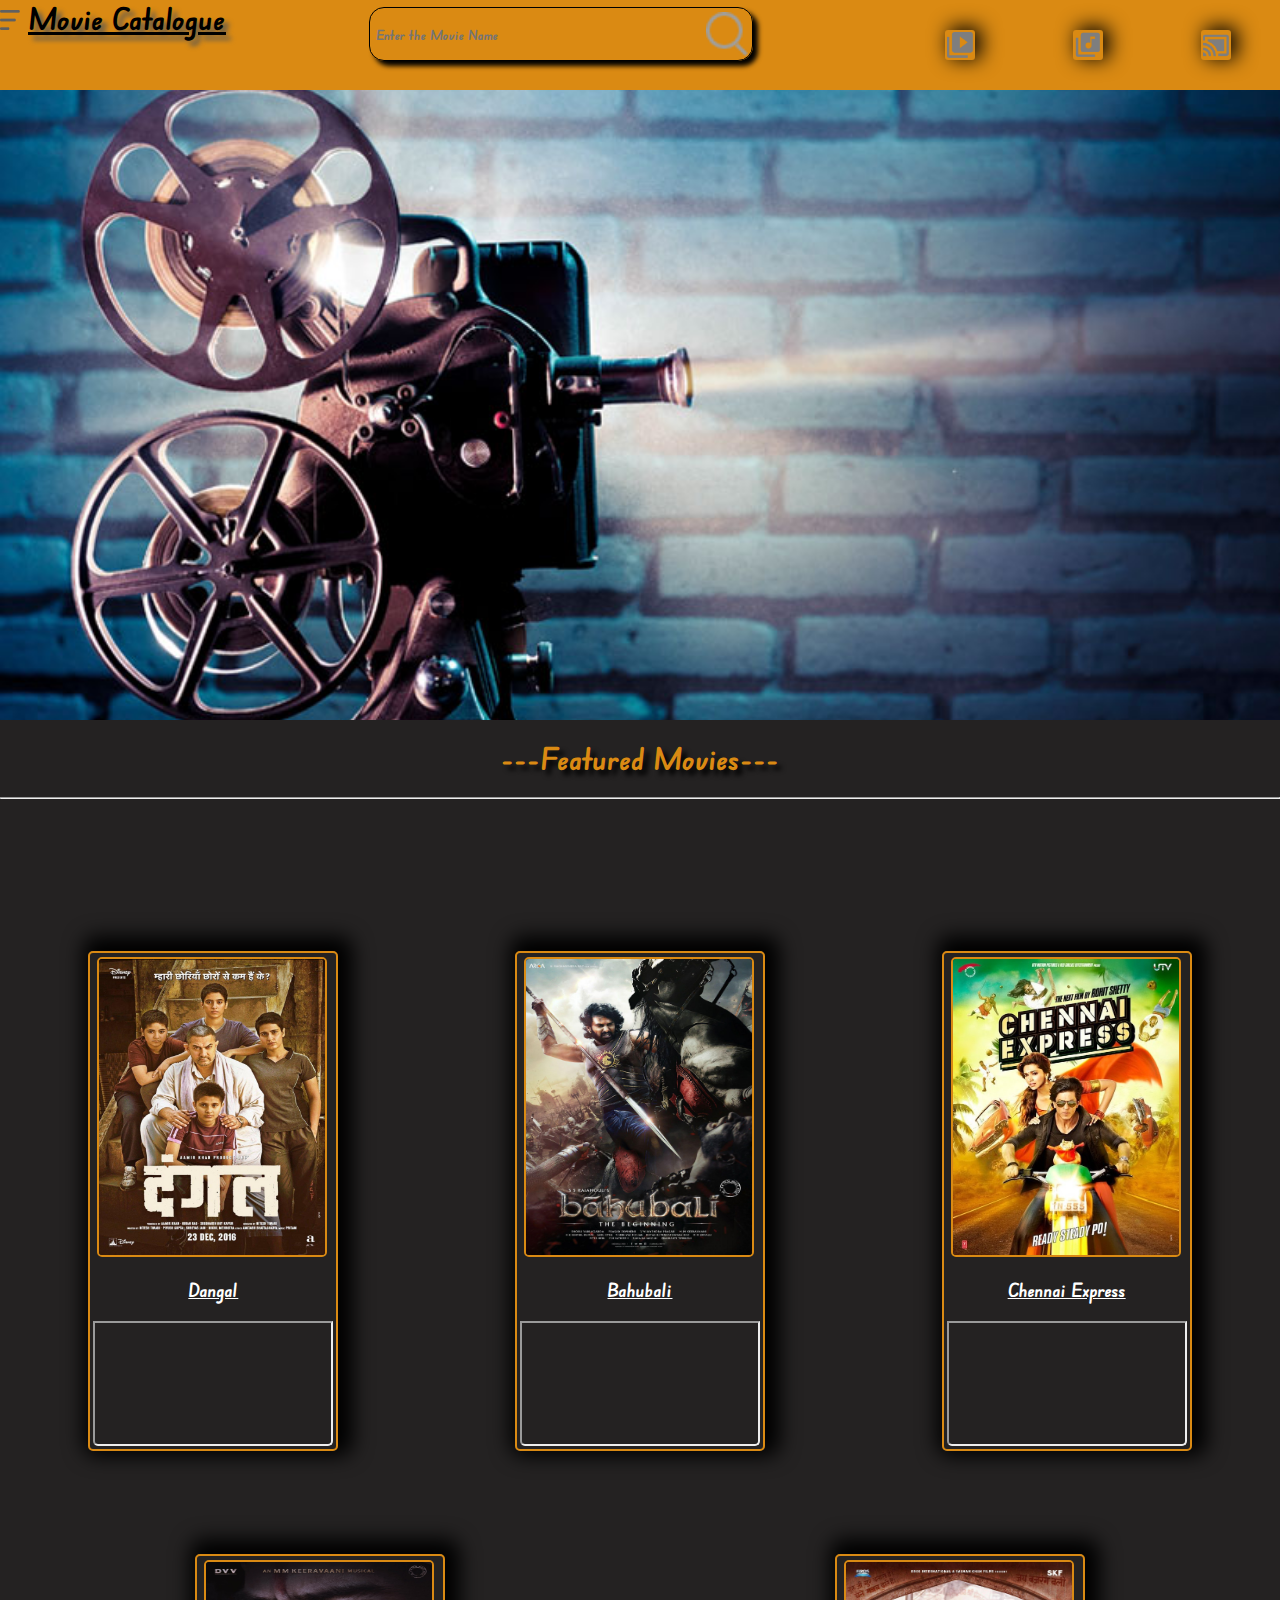
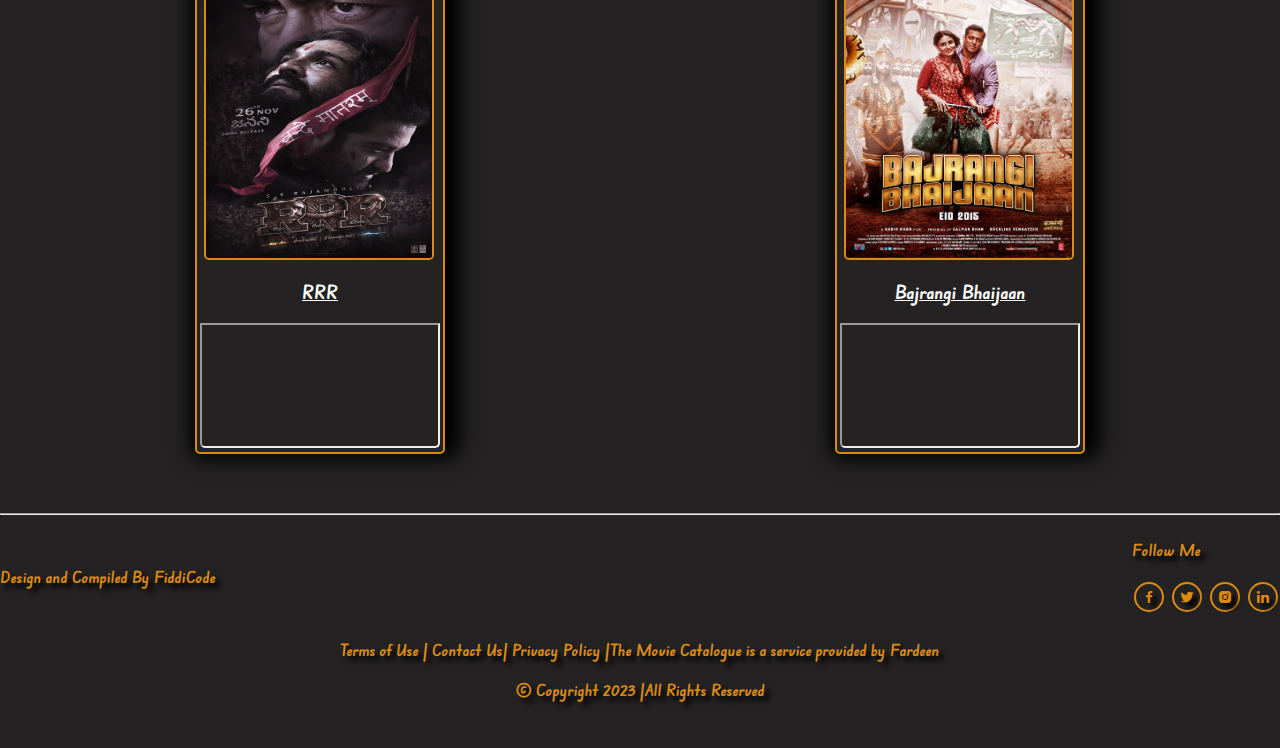
<file: index.html>
<html lang="eng">
    <head> 
        <meta charset="UTF-8">
        <meta http-equiv="X-UA-Compatible" content="IE=edge">
        <meta name="viewport" content="width=device-width, initial-scale=1.0">
        <title> HOME PAGE</title>
        <link rel="stylesheet" type="text/css" href="style.css">
        <link href='https://unpkg.com/boxicons@2.1.4/css/boxicons.min.css' rel='stylesheet'>
      
    </head>
    <body>
        <div class="main-div">

<!------------------------Header--------------------------------->

        <div class="heading">
            <div>
                <img src="images/menu.png" height="20px" width="20px"/>
                <u>Movie Catalogue </u> </div>
            <div class="search">
                  <input type="text" placeholder="Enter the Movie Name" >
                  <img src="images/search.png">
            </div>
            <div class="icon">
                <img src="images/library.png"/>
                <img src="images/playlist.png"/>
                <img src="images/cast.png"/>
                
            </div>
        </div>

<!---------------------------------Banner--------------------------------------------------->

        <div class="banner">
    
        </div>
        <div class="headline">
            <h1>---Featured Movies---</h1>
            <hr/>
        </div>

<!-----------------------------Featured Movies---------------------------------------------------------->        

        <div class="photos">

<!------------------------------Dangal---------------------------------------------------------------------->

            <div class="photo">
                <a href="1.dangal/first page dangal.html"><img src="images/dangal1 poster.jpg" alt="FIRST PAGE" title="Go To First Page" height="300" width="230"/></a>
               <div>  <h3>Dangal</h3>

                 <iframe width="240" height="125" src="https://www.youtube.com/embed/x_7YlGv9u1g" title="YouTube video player" frameborder="1" allow="accelerometer; autoplay; clipboard-write; encrypted-media; gyroscope; picture-in-picture; web-share" allowfullscreen></iframe>
               </div>
            </div>

<!----------------------------Bahubali------------------------------------------------------------------->

            <div class="photo">
                <a href="2.bahubali/second page bahubali.html"><img src="images/baahubali poster.jpg" alt="SECOND PAGE" title="Go To Second Page" height="300" width="230"/></a>

    <div>
                    <h3>Bahubali</h3>
                    <iframe width="240" height="125" src="https://www.youtube.com/embed/VdafjyFK3ko" title="YouTube video player" frameborder="1" allow="accelerometer; autoplay; clipboard-write; encrypted-media; gyroscope; picture-in-picture; web-share" allowfullscreen></iframe>
    </div>

            </div>

<!---------------------------Chennai Express----------------------------------------------------------------------->

            <div class="photo">
                <a href="3.chennai express/Third Page Chennai Express.html"><img src="images/chennai express poster.jpg" alt="THIRD PAGE" title="Go To Third Page" height="300" width="230"/></a>

                <div>
                    <h3>Chennai Express</h3>
                    <iframe width="240" height="125" src="https://www.youtube.com/embed/rARol7Dk2zo" title="YouTube video player" frameborder="1" allow="accelerometer; autoplay; clipboard-write; encrypted-media; gyroscope; picture-in-picture; web-share" allowfullscreen></iframe>
    </div>

            </div>

<!-------------------------RRR------------------------------------------------------------------------------->

            <div class="photo">
                <a href="4.rrr/forth page rrr.html"><img src="images/rrr poster.jpg" alt="FORTH PAGE" title="Go To Forth Page" height="300" width="230"/></a>

                <div>
                    <h3>RRR</h3>
                    <iframe width="240" height="125" src="https://www.youtube.com/embed/GY4BgdUSpbE" title="YouTube video player" frameborder="1" allow="accelerometer; autoplay; clipboard-write; encrypted-media; gyroscope; picture-in-picture; web-share" allowfullscreen></iframe>
    </div>

            </div>

<!--------------------------------Bajrangi Bhaijaan----------------------------------------------------------------->

            <div class="photo">
                <a href="5.bajrangi bhaijaan/Fifth Page Bajrangi Bhaijaan.html"><img src="images/bajrangi bhaijaan poster.jpg" alt="LAST PAGE" title="Go To Last Page" height="300" width="230"/></a>

                <div>
                    <h3>Bajrangi Bhaijaan</h3>
                        <iframe width="240" height="125" src="https://www.youtube.com/embed/4nwAra0mz_Q" title="YouTube video player" frameborder="1" allow="accelerometer; autoplay; clipboard-write; encrypted-media; gyroscope; picture-in-picture; web-share" allowfullscreen></iframe>
    </div>

            </div>
        </div> 
        
        </div>

  <!-- -------------------------------Footer-------------------------- -->


        <hr>
        <footer>
      
            <div class="upper-footer">
            <div>
                Design and Compiled By FiddiCode
            </div>
                <div class="social-media">
                    Follow Me<br><br>
                    <a href=""><i class='bx bxl-facebook'></i></a>
                    <a href=""><i class='bx bxl-twitter' ></i></a>
                    <a href=""><i class='bx bxl-instagram-alt' ></i></a>
                    <a href=""><i class='bx bxl-linkedin' ></i></a>
                </div>
            </div>
            <div class="bottom-footer">
                Terms of Use | Contact Us| Privacy Policy |The Movie Catalogue is a service provided by Fardeen<br><br>
                &copy; Copyright 2023 |All Rights Reserved
            </div>
        </footer>

    </body>

</html>
</file>
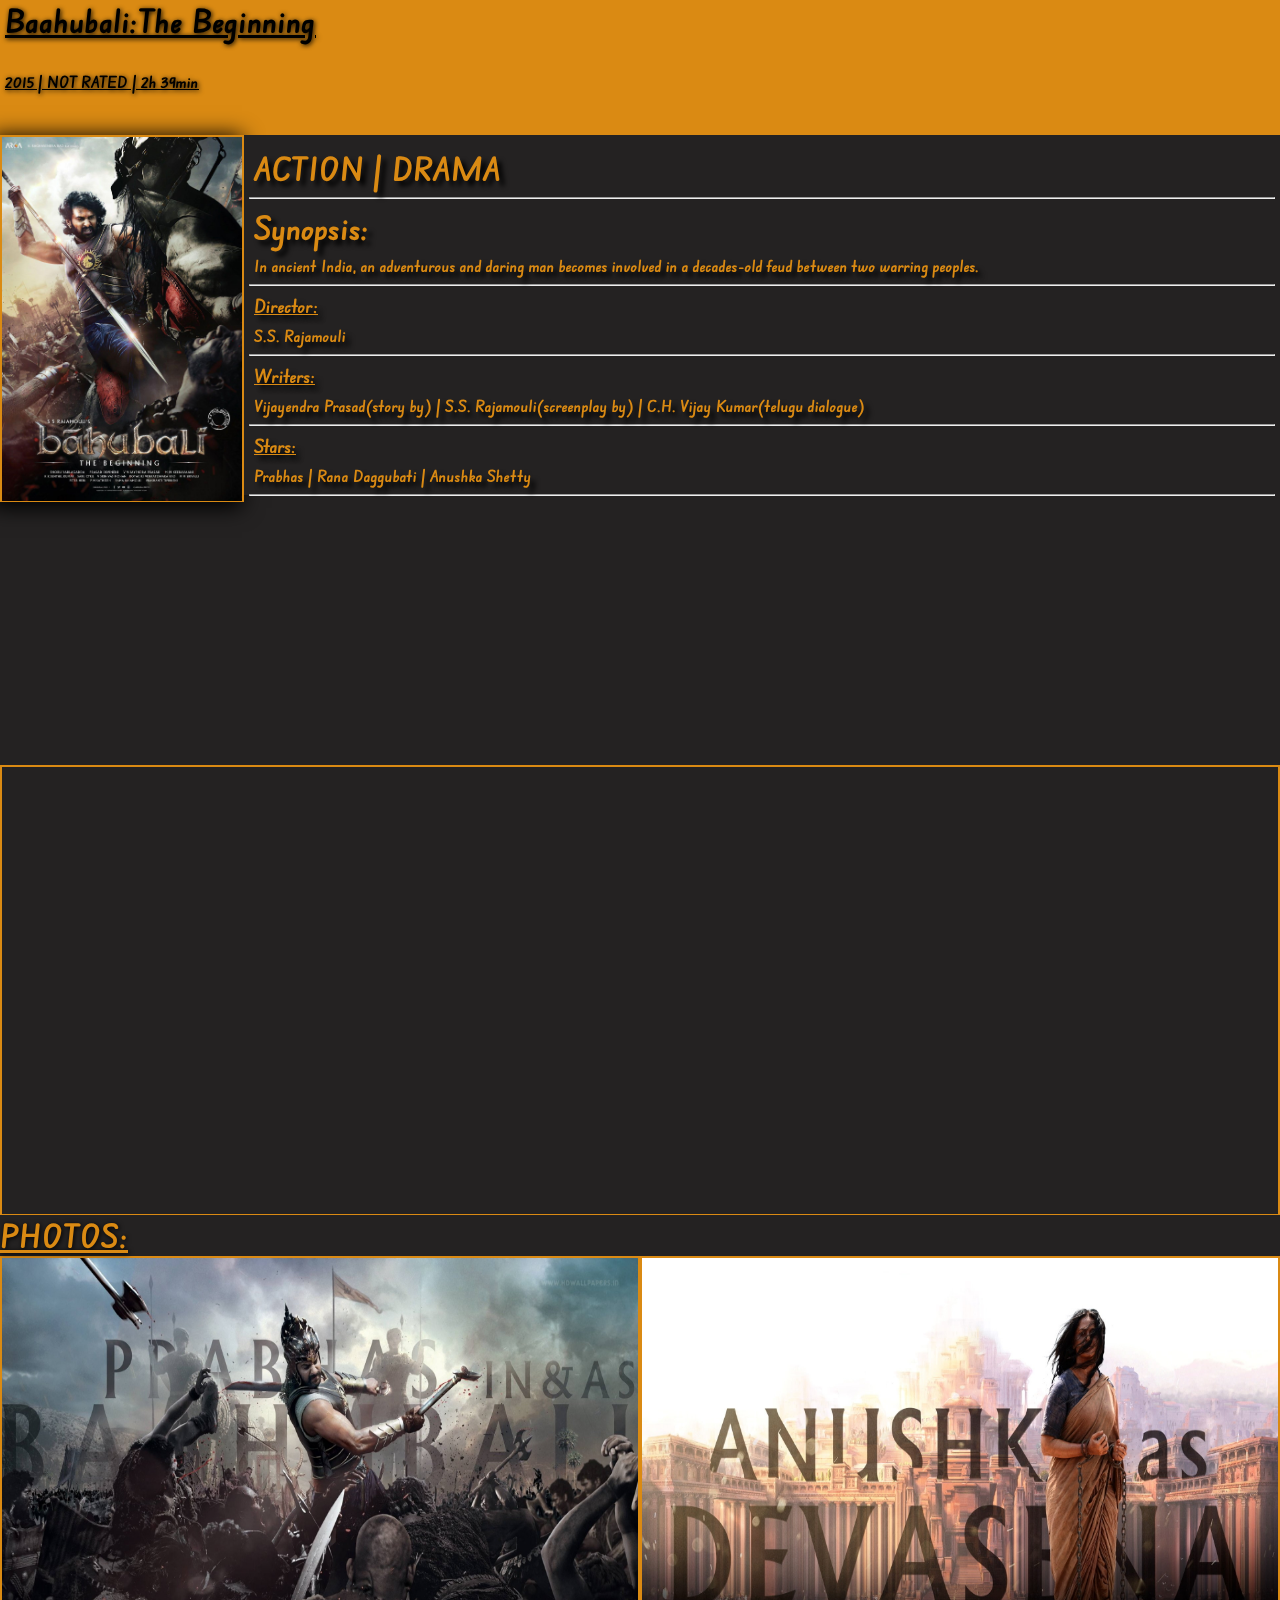
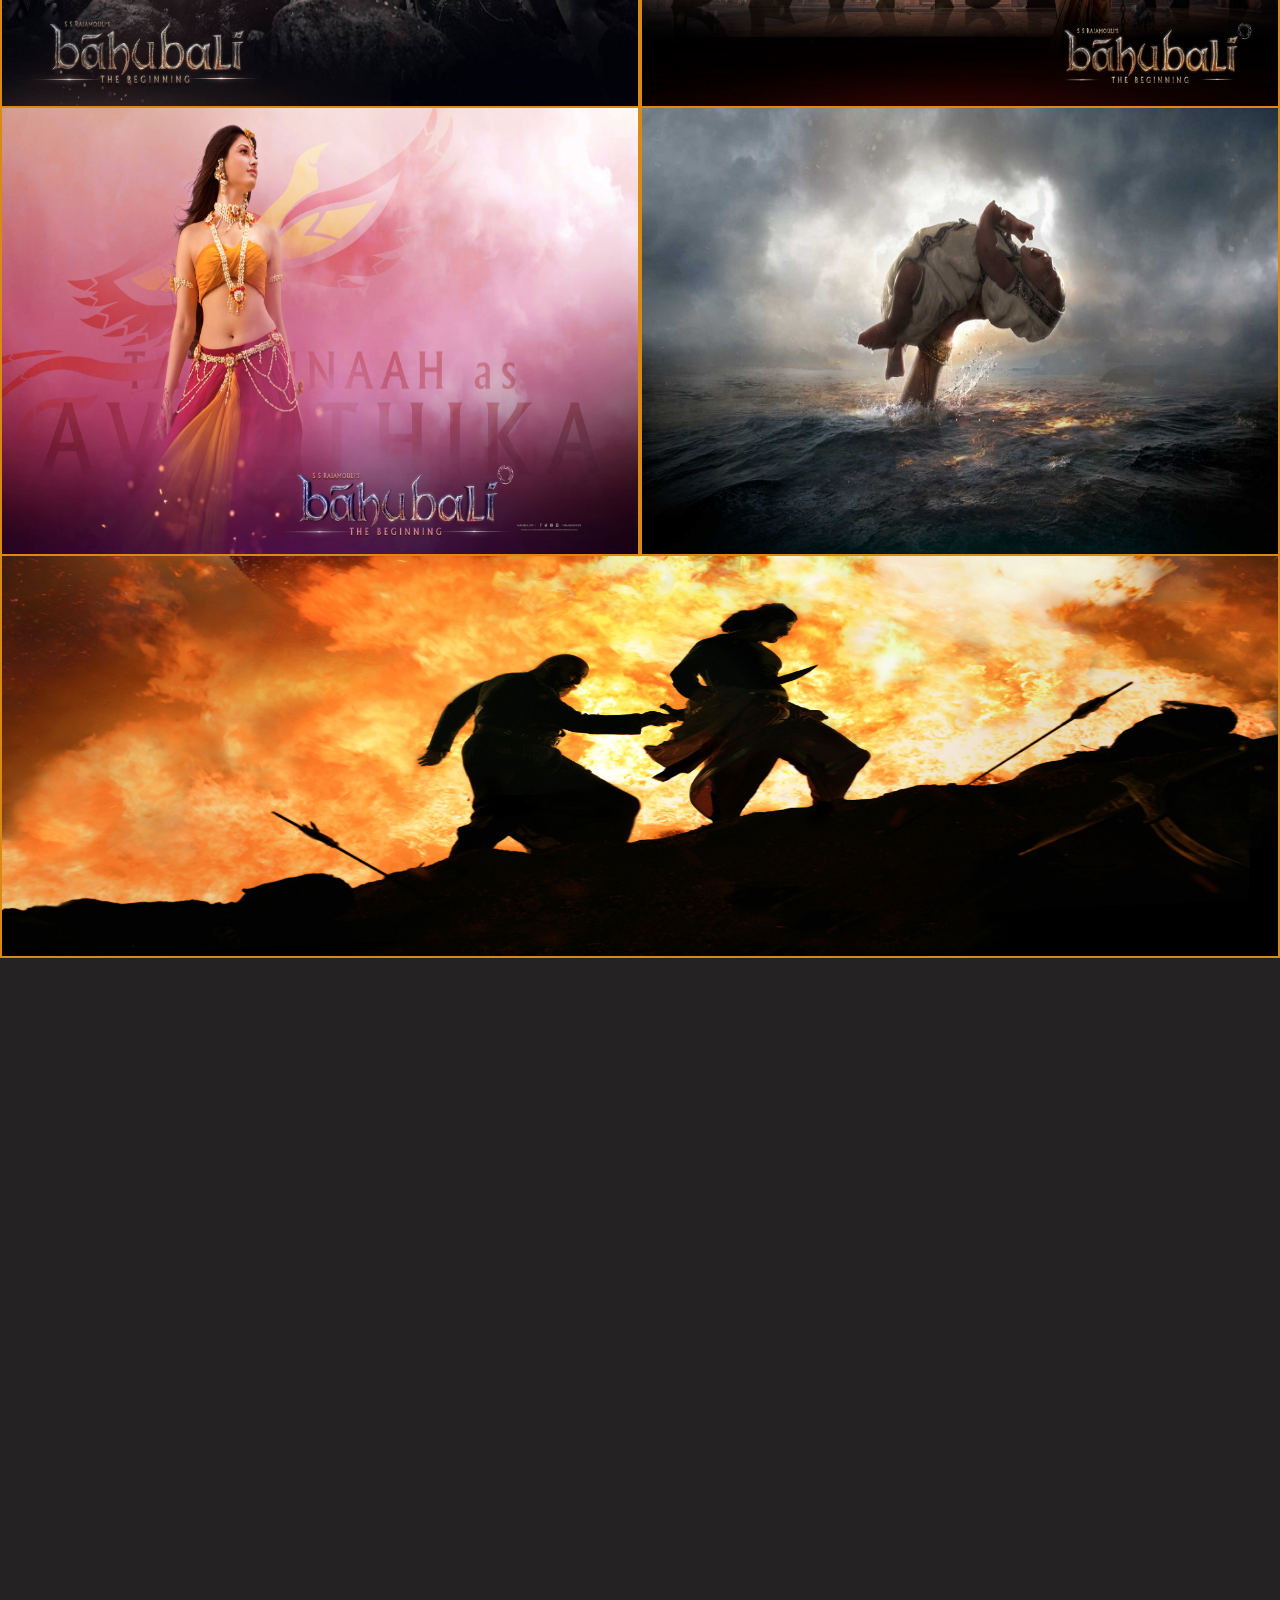
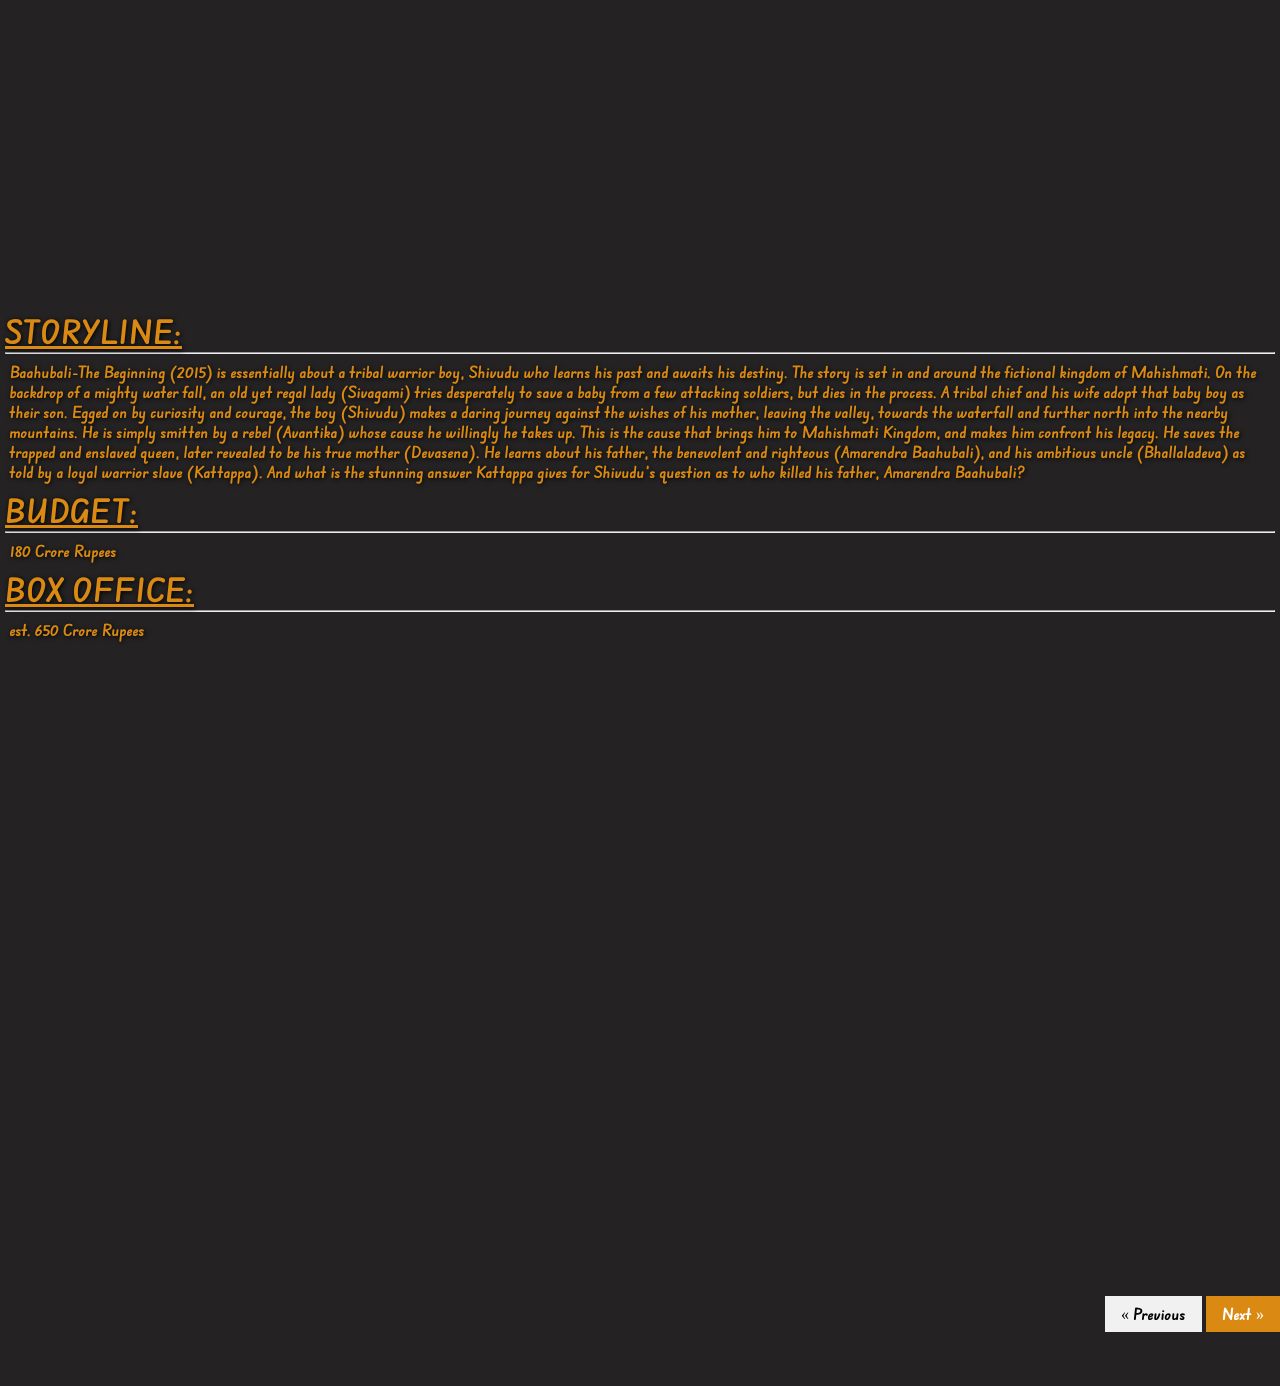
<file: 2.bahubali/second page bahubali.html>
<html>
    <head>
        <title>BAAHUBALI</title>
        <link rel="stylesheet" type="text/css" href="../pages.css">
        
    </head>
    <body>
        <div class="main">


             <div class="headline">
              <h1>Baahubali:The Beginning</h1>
                <p>2015 | NOT RATED | 2h 39min</p>
                 </div>

                 <div class="overview">
                          <div class="poster">
                              <img src="baahubali poster.jpg" title="Baahubali: The Beginning Poster" alt="Image Missing" height="364px" width="240px"/>

                          </div>
             <div class="details">
                <h1> ACTION | DRAMA</h1><hr/>
                 <h1>Synopsis:</h1>
                 <p>In ancient India, an adventurous and daring man becomes involved in a decades-old feud between two warring peoples.</p>
                <hr/> <h3>Director:</h3>
                 <p>S.S. Rajamouli</p><hr/>
                <h3>Writers:</h3>
                 <p>Vijayendra Prasad(story by) | S.S. Rajamouli(screenplay by) | C.H. Vijay Kumar(telugu dialogue)</p><hr/>
                 <h3>Stars:</h3>
                  <p>Prabhas | Rana Daggubati | Anushka Shetty</p><hr/>
             </div>
                 </div>


             <div class="trailer">
                <iframe width="100%" height="447" src="https://www.youtube.com/embed/VdafjyFK3ko" title="YouTube video player" frameborder="0" allow="accelerometer; autoplay; clipboard-write; encrypted-media; gyroscope; picture-in-picture" allowfullscreen></iframe>

               </div>
  
               <h1 class="heading">PHOTOS:</h1>
             <div class="photos">
                 
                 <div class="photo1"><img src="bahubali1.jpg" title="Baahubali: The Beginning Image" alt="Image Missing" height="450px" width="100%"/></div>
                 <div class="photo1"><img src="bahubali2.jpg" title="Baahubali: The Beginning Image" alt="Image Missing" height="450px" width="100%"/></div>
                 <div class="photo1"><img src="bahubali3.jpg" title="Baahubali: The Beginning Image" alt="Image Missing" height="446px" width="100%"/></div>
                 <div class="photo1"><img src="bahubali4.jpg" title="Baahubali: The Beginning Image" alt="Image Missing" height="446px" width="100%"/></div>
                 <div class="photo2"><img src="bahubali5.jpg" title="Baahubali: The Beginning Image" alt="Image Missing"  height="400px" width="100%"/></div>

             </div>

             <div class="last">
                <h1 class="heading">STORYLINE:</h1><hr/>
                <p >Baahubali-The Beginning (2015) is essentially about a tribal warrior boy, Shivudu who learns his past and awaits his destiny.
                     The story is set in and around the fictional kingdom of Mahishmati. On the backdrop of a mighty water fall, 
                     an old yet regal lady (Sivagami) tries desperately to save a baby from a few attacking soldiers, but dies in the process. 
                     A tribal chief and his wife adopt that baby boy as their son.
                      Egged on by curiosity and courage, the boy (Shivudu) makes a daring journey against the wishes of his mother, leaving the valley,
                       towards the waterfall and further north into the nearby mountains. He is simply smitten by a rebel (Avantika) whose cause he
                        willingly he takes up. This is the cause that brings him to Mahishmati Kingdom, and makes him confront his legacy.
                         He saves the trapped and enslaved queen, later revealed to be his true mother (Devasena). 
                         He learns about his father, the benevolent and righteous (Amarendra Baahubali), and his ambitious uncle (Bhallaladeva)
                          as told by a loyal warrior slave (Kattappa). And what is the stunning answer Kattappa gives for Shivudu's question as
                           to who killed his father, Amarendra Baahubali? </p>
                <p>
                   <h1 class="heading"> BUDGET:</h1><hr/>
                   <p>180 Crore Rupees</p>
                   <h1 class="heading">BOX OFFICE:</h1><hr/>
                  <p> est. 650 Crore Rupees</p>

                </p>
             </div>
             <div class="link">
             <a href="../1.dangal/first page dangal.html" class="previous">&laquo; Previous</a>
             <a href="../3.chennai express/Third Page Chennai Express.html" class="next">Next &raquo;</a>
             </div>

        </div>
    </body>
</html>
</file>
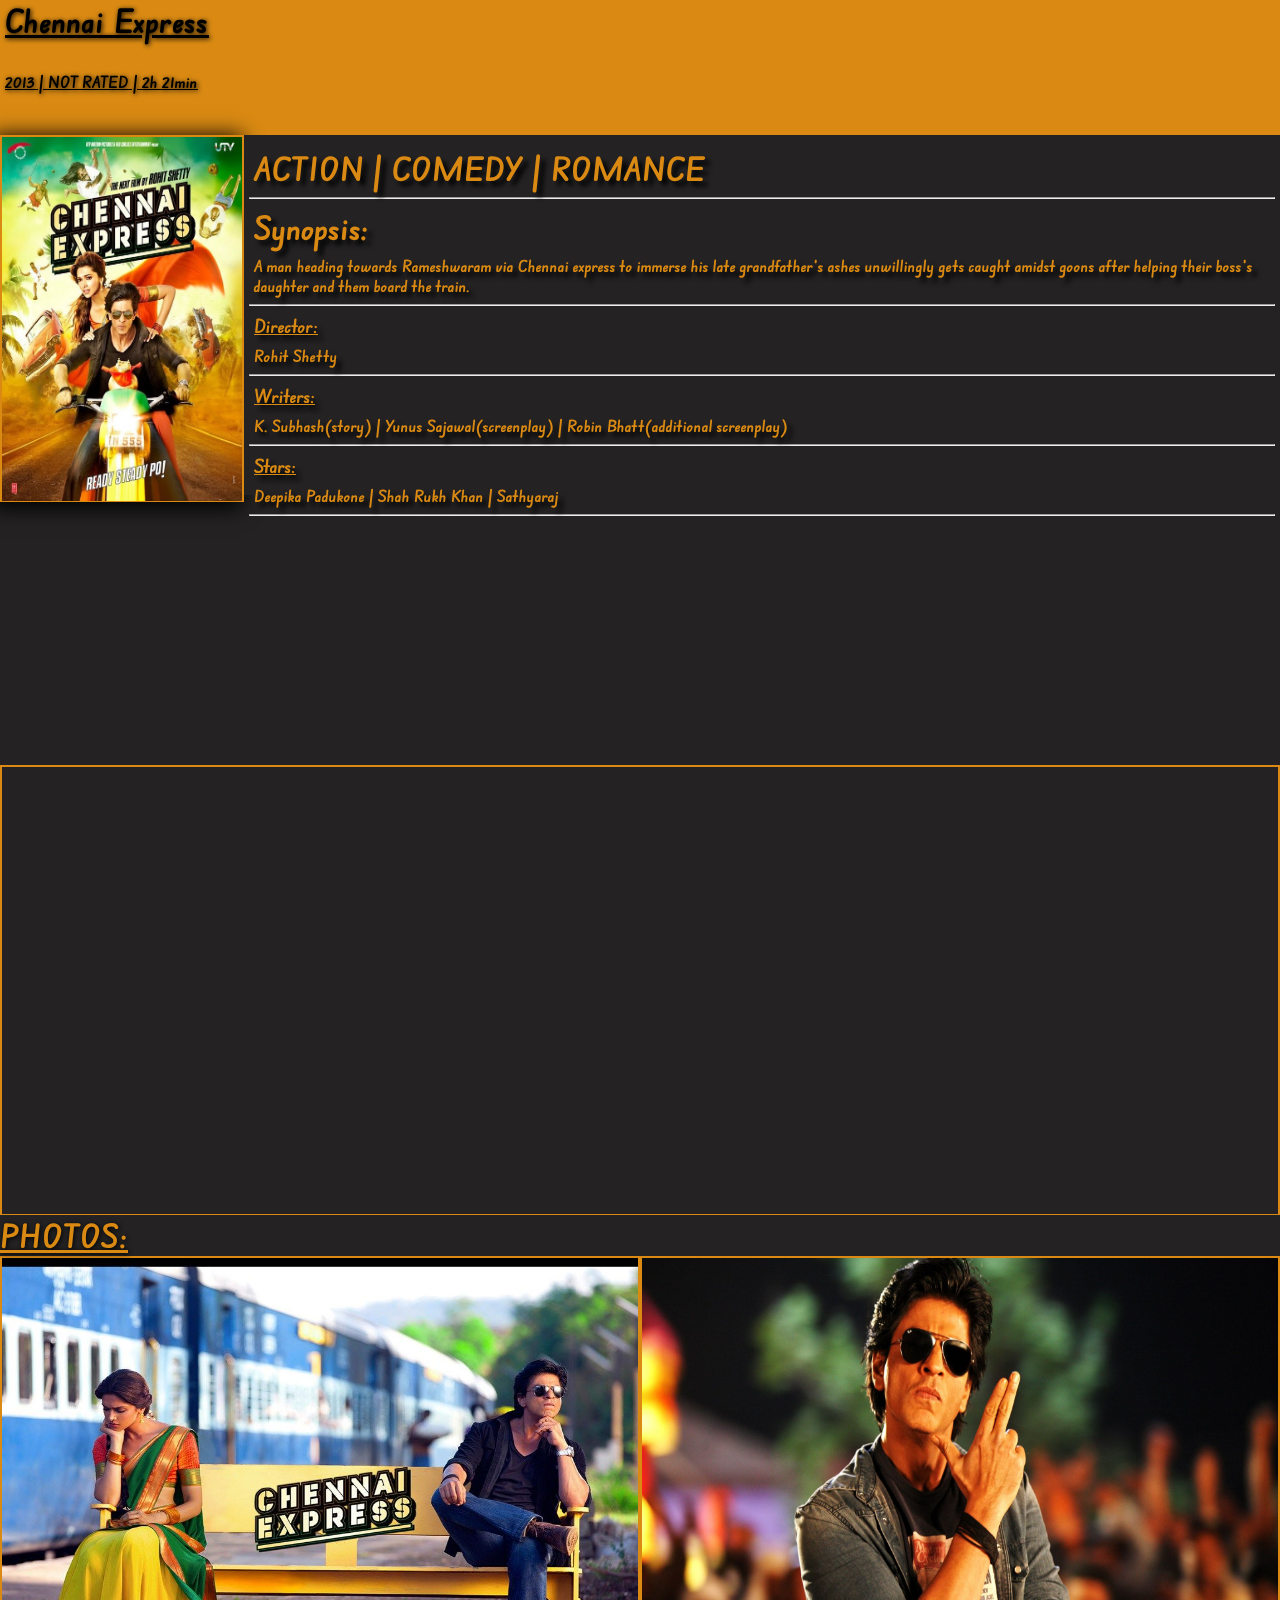
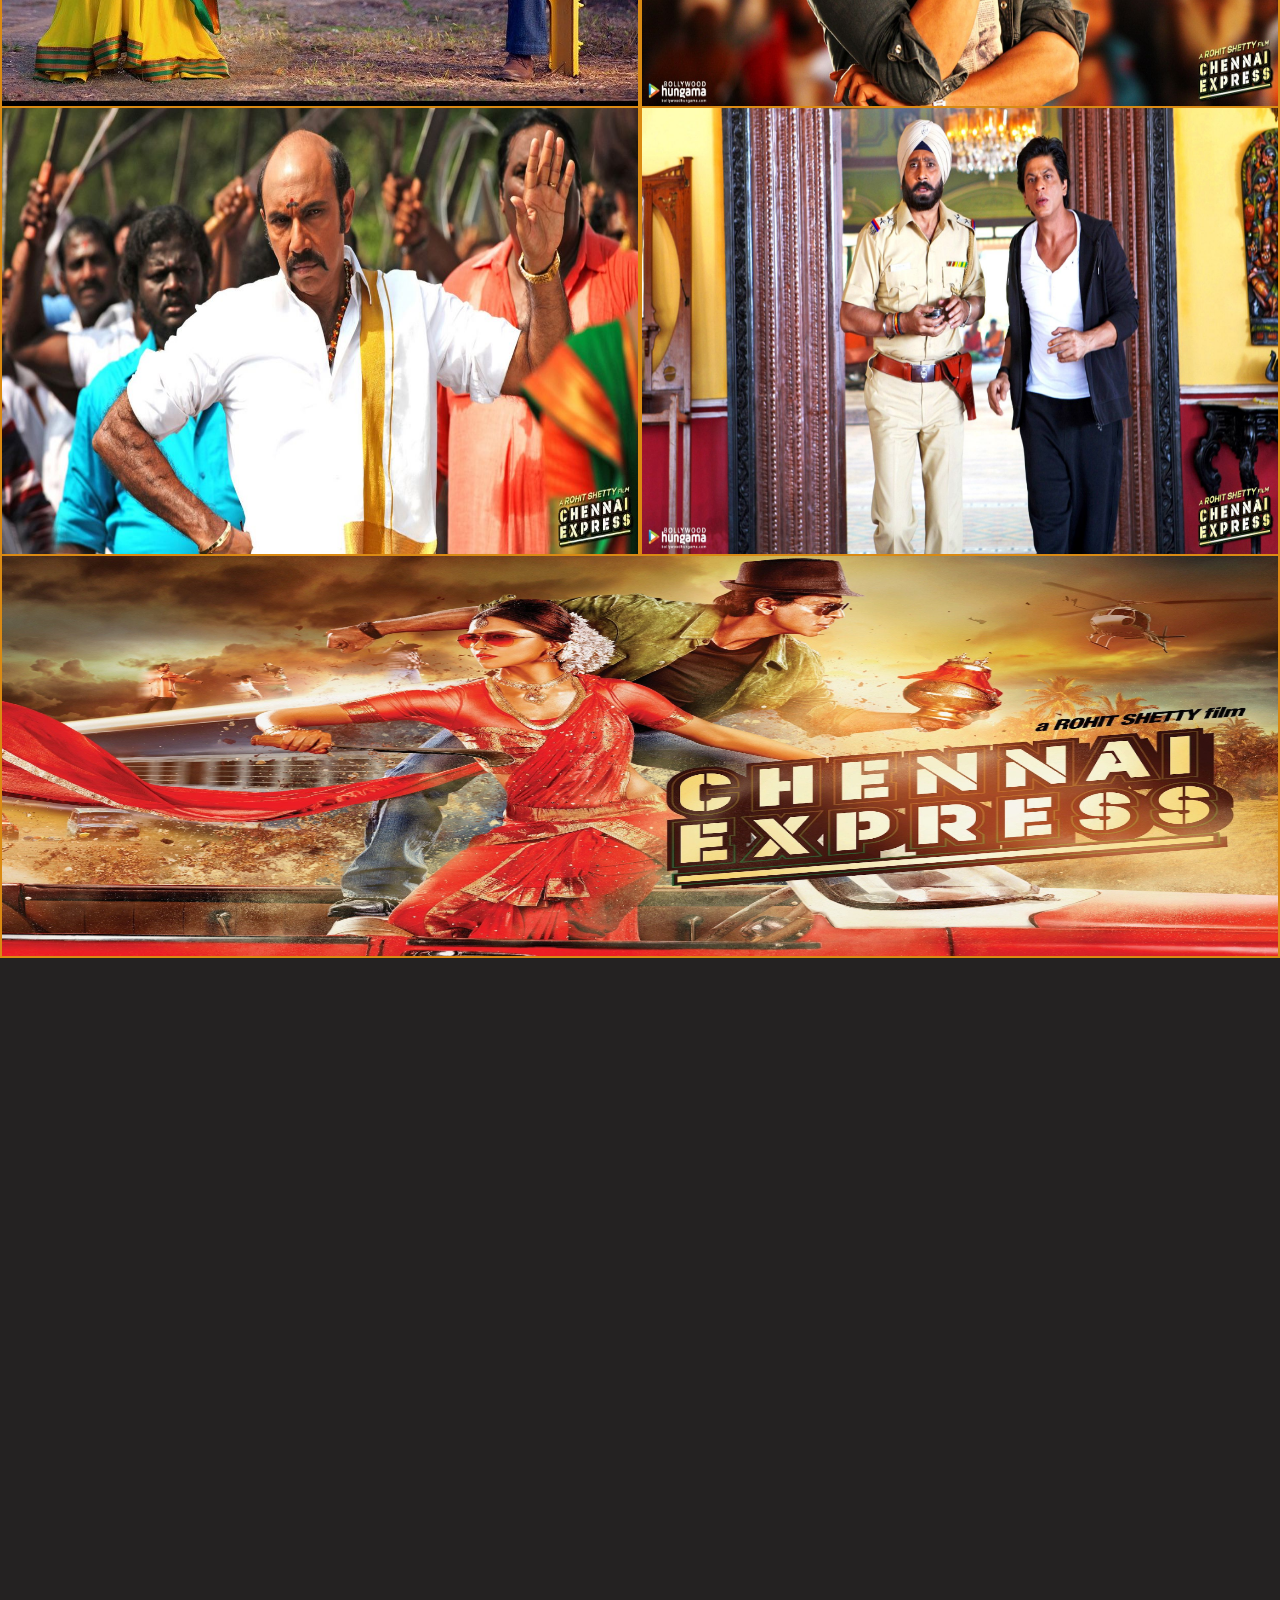
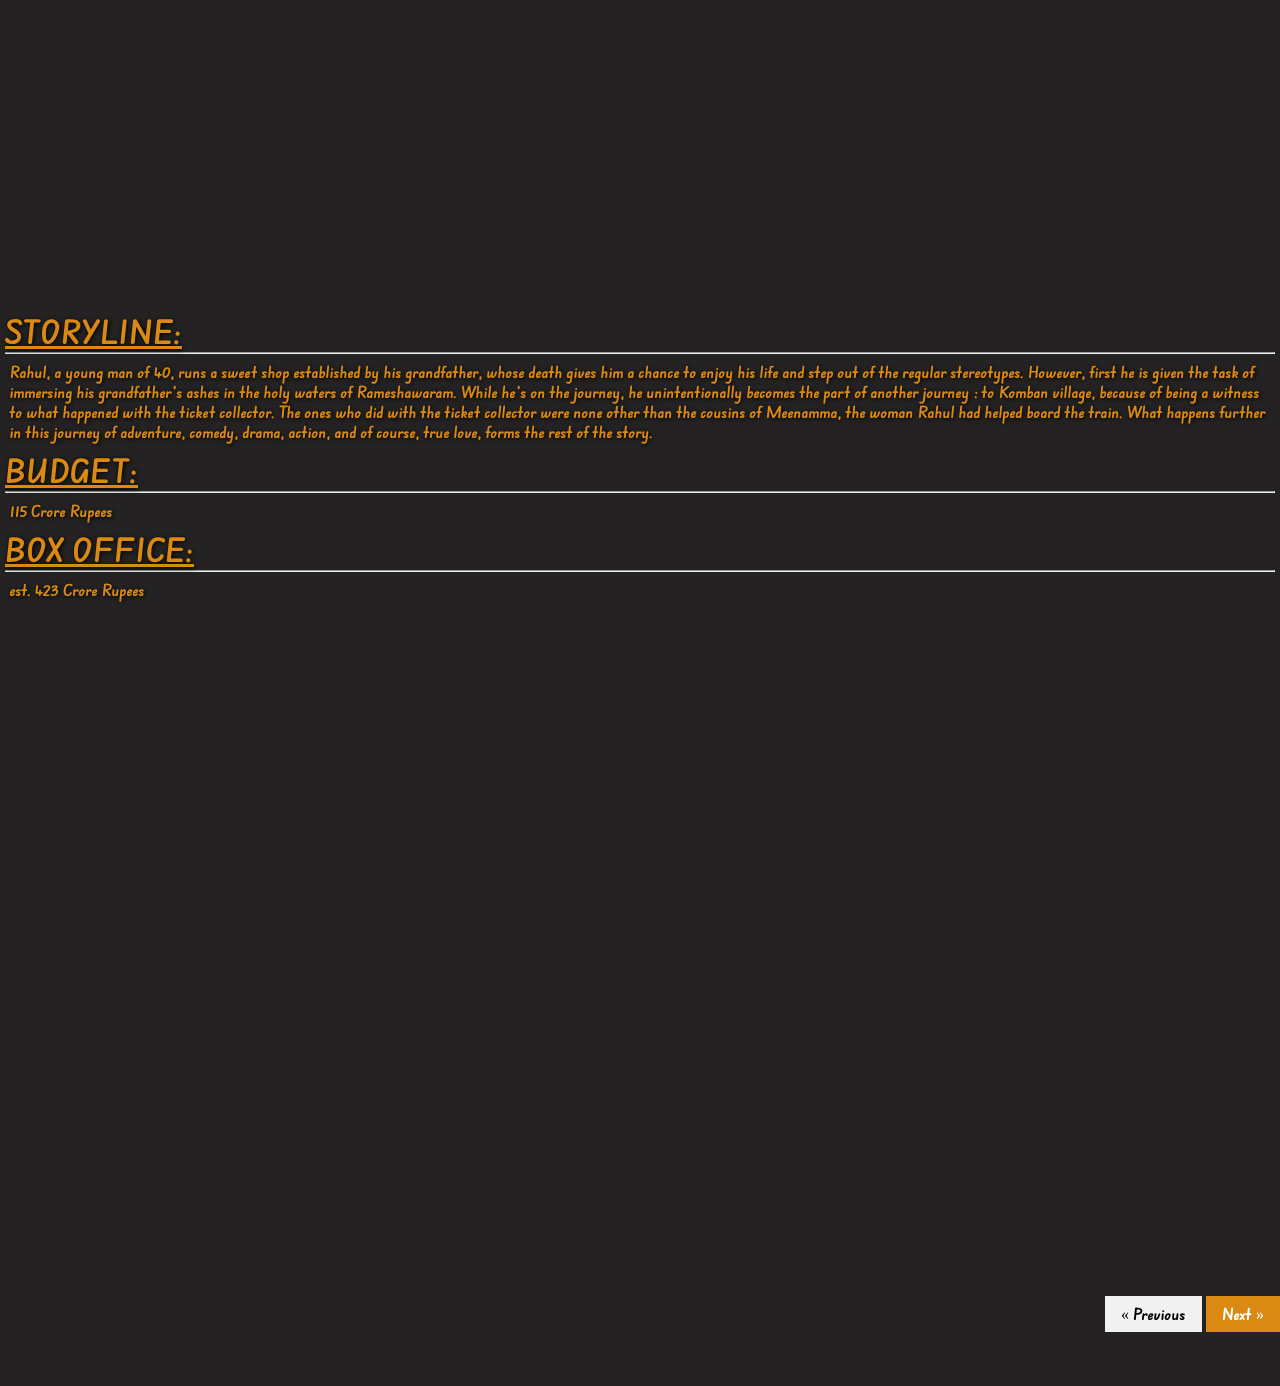
<file: 3.chennai express/Third Page Chennai Express.html>
<html>
    <head>
        <title>CHENNAI EXPRESS</title>
      <link rel="stylesheet" type="text/css" href="../pages.css">
    </head>
    <body>
        <div class="main">
             <div class="headline">
              <h1>Chennai Express</h1>
                <p>2013 | NOT RATED | 2h 21min</p>
                 </div>
                 <div class="overview">
                          <div class="poster">
                              <img src="chennai express poster.jpg" title="Chennai Expreess Poster" alt="Image Missing" height="364px" width="240px"/>

                          </div>
             <div class="details">
                <h1> ACTION | COMEDY | ROMANCE</h1><hr/>
                 <h1>Synopsis:</h1>
                 <p>A man heading towards Rameshwaram via Chennai express to immerse his late grandfather's ashes unwillingly gets caught amidst goons after helping their boss's daughter and them board the train.</p>
                <hr/> <h3>Director:</h3>
                 
                 <p>Rohit Shetty</p><hr/>
                <h3>Writers:</h3>
                <p>K. Subhash(story) | Yunus Sajawal(screenplay) | Robin Bhatt(additional screenplay)</p>
                <hr/>
                 <h3>Stars:</h3>
                  
                 <p>Deepika Padukone | Shah Rukh Khan | Sathyaraj</p><hr/>
             </div>
                 </div>
             <div class="trailer">
                <iframe width="100%" height="447" src="https://www.youtube.com/embed/hZGR5Sj1Bfo" title="YouTube video player" frameborder="0" allow="accelerometer; autoplay; clipboard-write; encrypted-media; gyroscope; picture-in-picture" allowfullscreen></iframe>
               </div>

               <h1 class="heading">PHOTOS:</h1>
             <div class="photos">
                
                 <div class="photo1"><img src="chennai express1.jpg" title="Chennai Express Image" alt="Image Missing" height="450px" width="100%"/></div>
                 
                 <div class="photo1"><img src="chennai express2.jpg" title="Chennai Express Image" alt="Image Missing" height="450px" width="100%"/></div>
                 <div class="photo1"><img src="chennai express3.jpg" title="Chennai Express Image" alt="Image Missing" height="446px" width="100%"/></div>
                 <div class="photo1"><img src="chennai express4.jpg" title="Chennai Express Image" alt="Image Missing" height="446px" width="100%"/></div>
                 <div class="photo2"><img src="chennai express5.jpg" title="Chennai Express Image" alt="Image Missing"  height="400px" width="100%"/></div>

             </div>

             <div class="last">
                <h1 class="heading">STORYLINE:</h1><hr/>
                <p >Rahul, a young man of 40, runs a sweet shop established by his grandfather, whose death gives him a chance to enjoy his life and step out of the regular stereotypes. However, first he is given the task of immersing his grandfather's ashes in the holy waters of Rameshawaram. While he's on the journey, he unintentionally becomes the part of another journey : to Komban village, because of being a witness to what happened with the ticket collector. The ones who did with the ticket collector were none other than the cousins of Meenamma, the woman Rahul had helped board the train. What happens further in this journey of adventure, comedy, drama, action, and of course, true love, forms the rest of the story. </p>
                <p>
                   <h1 class="heading"> BUDGET:</h1><hr/>
                   <p>115 Crore Rupees</p>
                   <h1 class="heading">BOX OFFICE:</h1><hr/>
                  <p> est. 423 Crore Rupees</p>

                </p>
             </div>
             <div class="link">
             <a href="../2.bahubali/second page bahubali.html" class="previous">&laquo; Previous</a>
<a href="../4.rrr/forth page rrr.html" class="next">Next &raquo;</a>
</div>
        </div>
    </body>
</html>
</file>
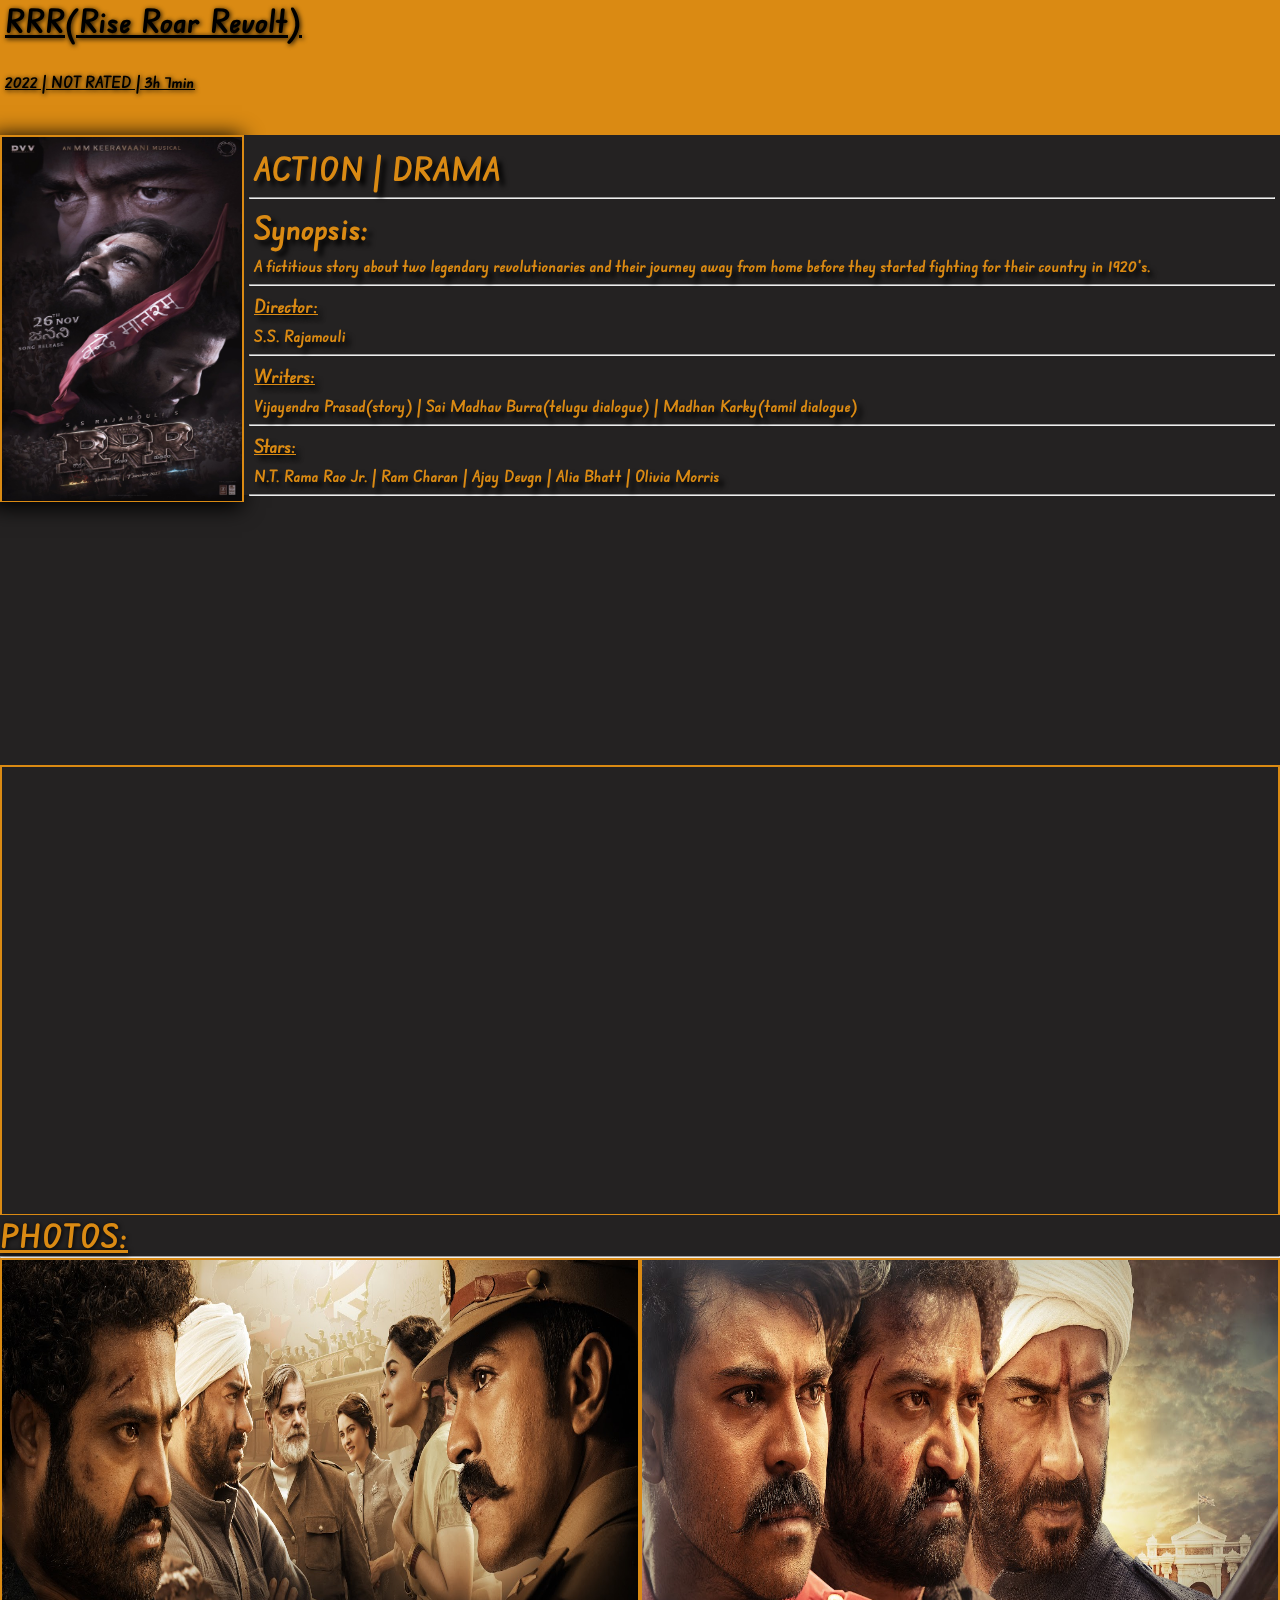
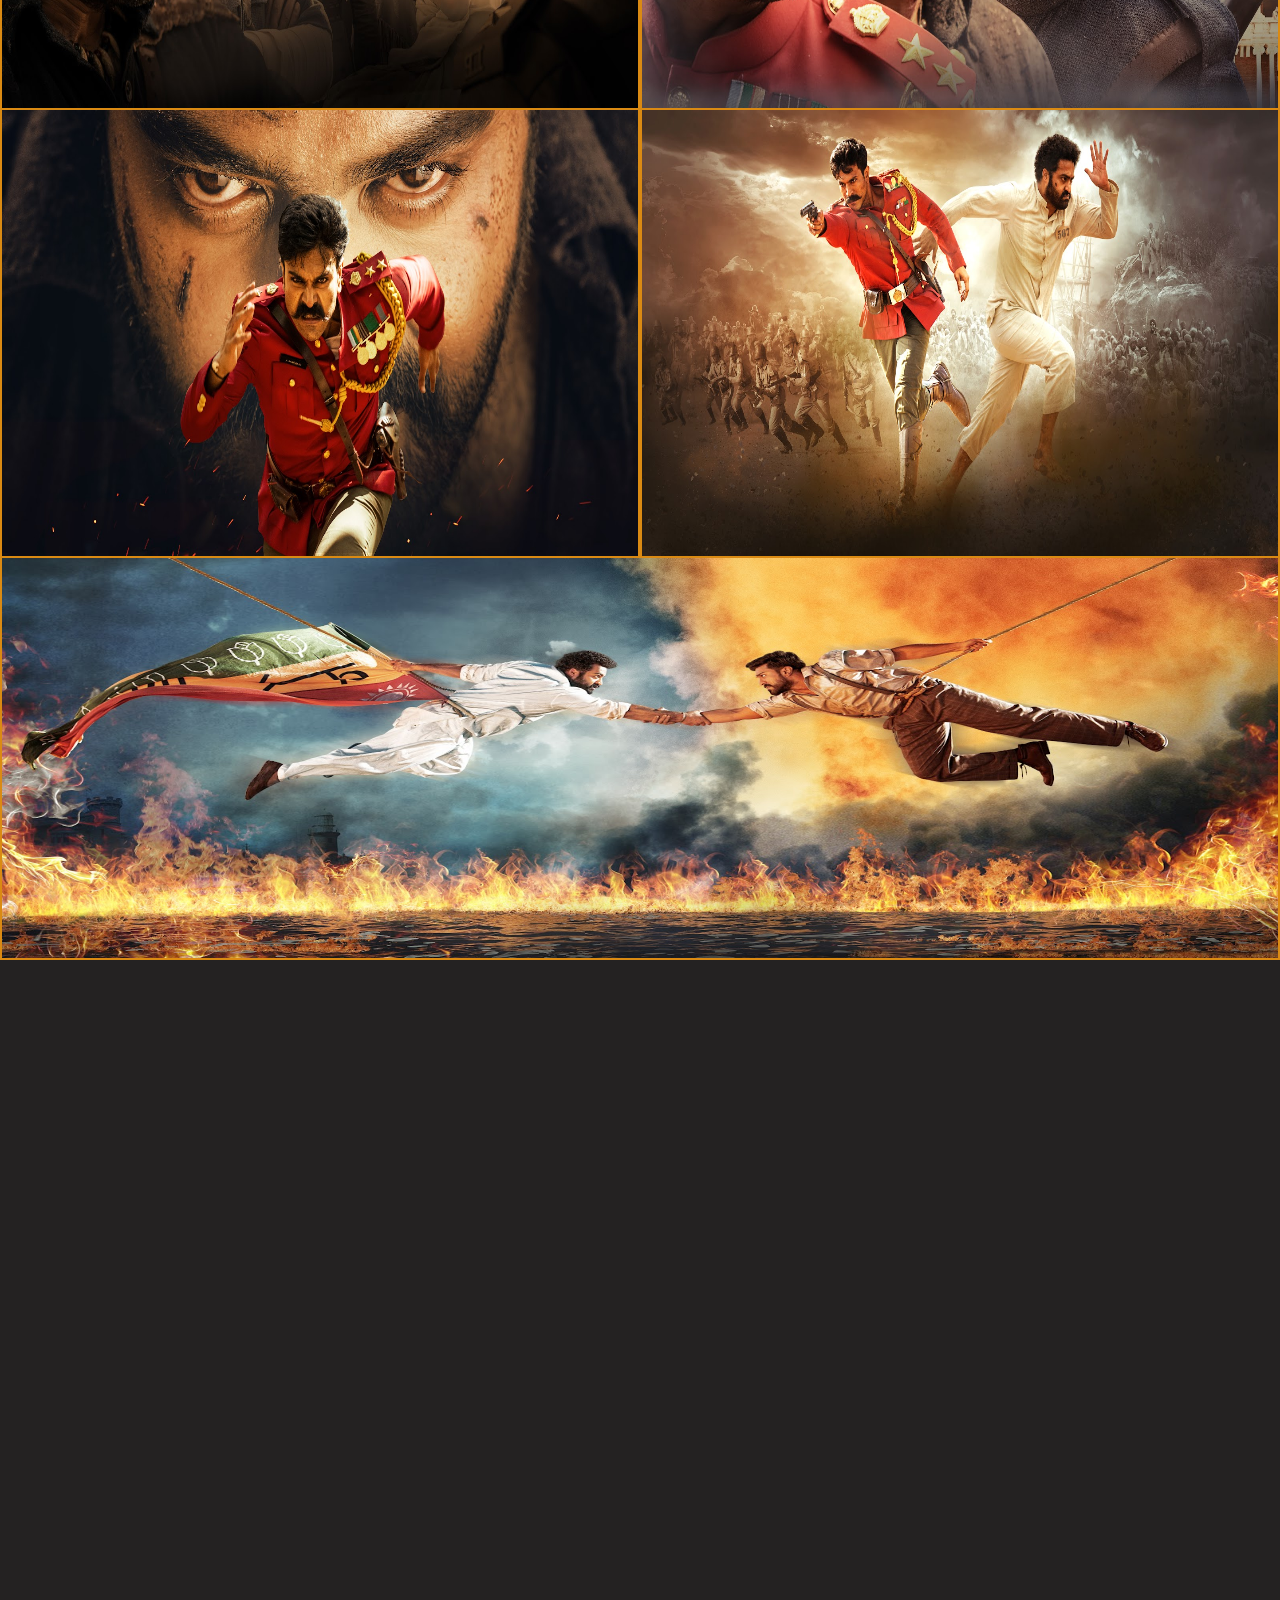
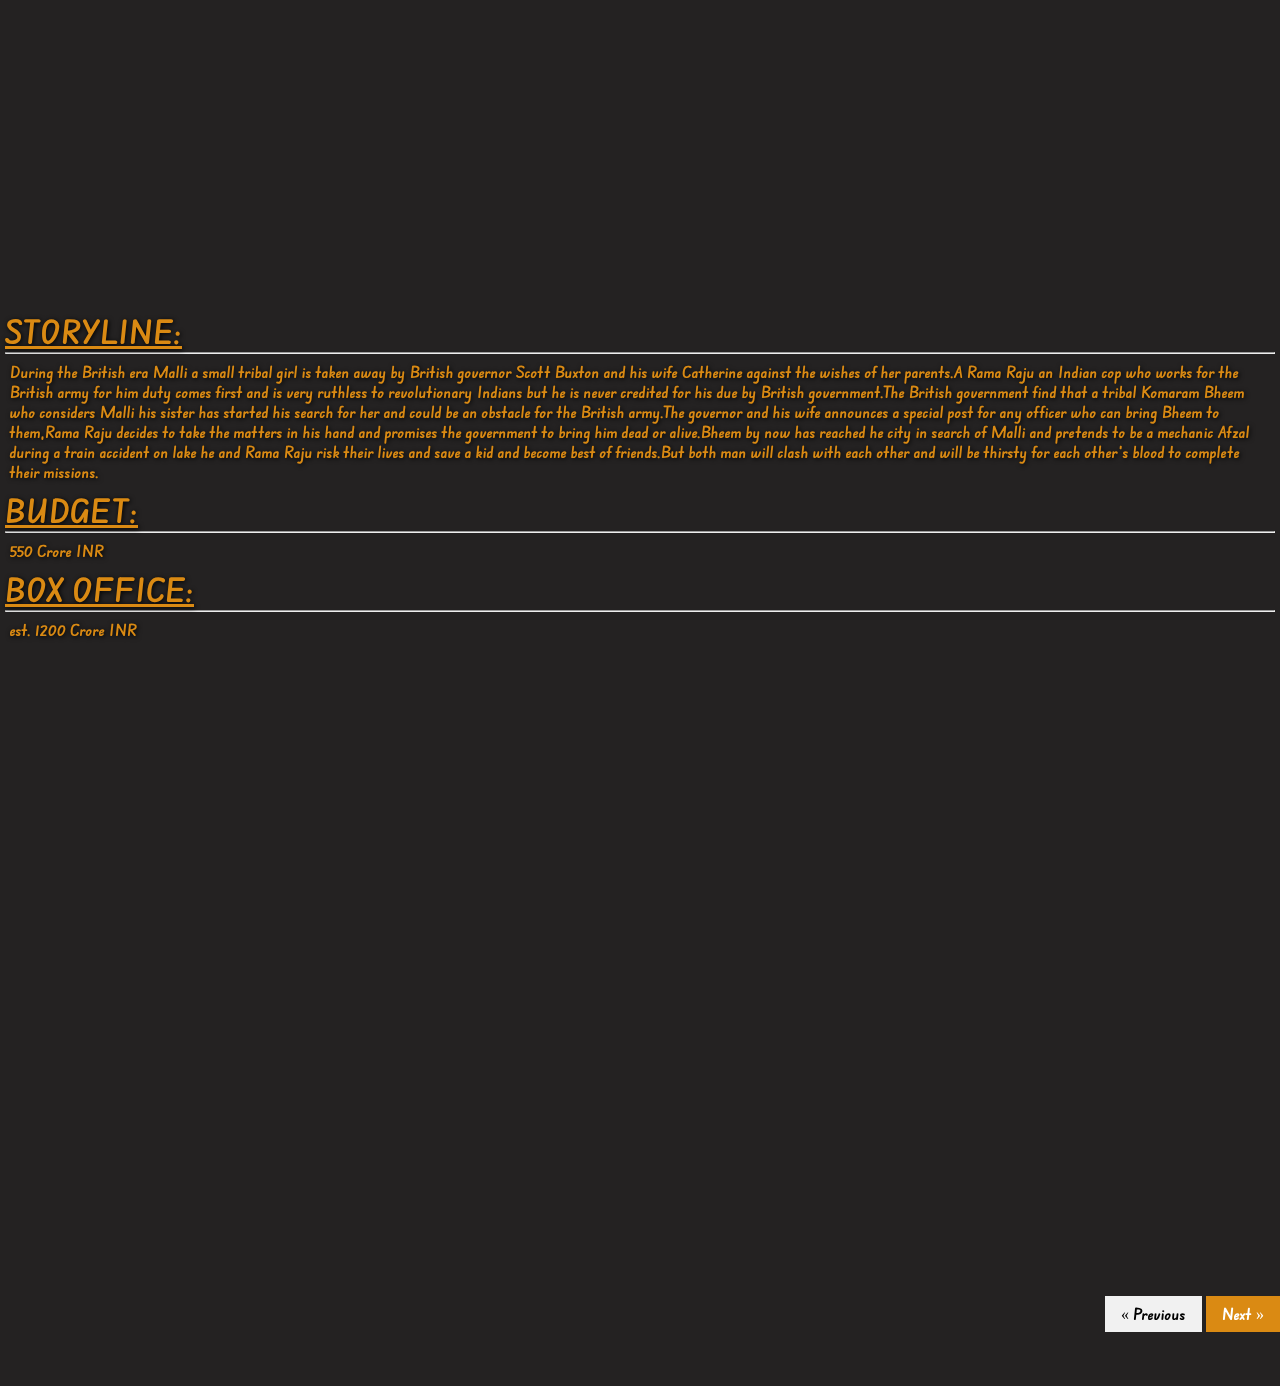
<file: 4.rrr/forth page rrr.html>
<html>
    <head>
        <title>RRR</title>
        <link rel="stylesheet" type="text/css" href="../pages.css">
       
    </head>
    <body>
        <div class="main">
             <div class="headline">
              <h1>RRR(Rise Roar Revolt)</h1>
                <p>2022 | NOT RATED | 3h 7min</p>
                 </div>
                 <div class="overview">
                          <div class="poster">
                              <img src="rrr poster.jpg" title="RRR Poster" alt="Image Missing" height="364px" width="240px"/>

                          </div>
             <div class="details">
                <h1> ACTION | DRAMA </h1><hr/>
                 <h1>Synopsis:</h1>
                 <p>A fictitious story about two legendary revolutionaries and their journey away from home before they started fighting for their country in 1920's.</p>
                <hr/> <h3>Director:</h3>
                 
               <p> S.S. Rajamouli</p><hr/>
                <h3>Writers:</h3>
                <p>Vijayendra Prasad(story) | Sai Madhav Burra(telugu dialogue) | Madhan Karky(tamil dialogue)
                </p><hr/>
                 <h3>Stars:</h3>
                  
                 <p>N.T. Rama Rao Jr. | Ram Charan	| Ajay Devgn | Alia Bhatt | Olivia Morris</p>
<hr/>
             </div>
                 </div>
             <div class="trailer">
                <iframe width="100%" height="447" src="https://www.youtube.com/embed/GY4BgdUSpbE" title="YouTube video player" frameborder="0" allow="accelerometer; autoplay; clipboard-write; encrypted-media; gyroscope; picture-in-picture" allowfullscreen></iframe>
               </div>
            
               <h1 class="heading">PHOTOS:</h1>
             <div class="photos">
              
                 <hr/>
                 <div class="photo1"><img src="rrr2.jpg" title="RRR Image" alt="Image Missing" height="450px" width="100%"/></div>
                 
                 <div class="photo1"><img src="rrr4.jpg" title="RRR Image" alt="Image Missing" height="450px" width="100%"/></div>
                 <div class="photo1"><img src="rrr5.jpg" title="RRR Image" alt="Image Missing" height="446px" width="100%"/></div>
                 <div class="photo1"><img src="rrr6.jpg" title="RRR Image" alt="Image Missing" height="446px" width="100%"/></div>
                 <div class="photo2"><img src="rrr3.jpg" title="RRR Image" alt="Image Missing"  height="400px" width="100%"/></div>

             </div>

             <div class="last">
                <h1 class="heading">STORYLINE:</h1><hr/>
                <p >During the British era Malli a small tribal girl is taken away by British governor Scott Buxton and his wife Catherine against the wishes of her parents.A Rama Raju an Indian cop who works for the British army for him duty comes first and is very ruthless to revolutionary Indians but he is never credited for his due by British government.The British government find that a tribal Komaram Bheem who considers Malli his sister has started his search for her and could be an obstacle for the British army.The governor and his wife announces a special post for any officer who can bring Bheem to them,Rama Raju decides to take the matters in his hand and promises the government to bring him dead or alive.Bheem by now has reached he city in search of Malli and pretends to be a mechanic Afzal during a train accident on lake he and Rama Raju risk their lives and save a kid and become best of friends.But both man will clash with each other and will be thirsty for each other's blood to complete their missions. </p>
                <p>
                   <h1 class="heading"> BUDGET:</h1><hr/>
                   <p>550 Crore INR</p>
                   <h1 class="heading">BOX OFFICE:</h1><hr/>
                  <p> est. 1200 Crore INR</p>

                </p>
             </div>
             <div class="link">
             <a href="../3.chennai express/Third Page Chennai Express.html" class="previous">&laquo; Previous</a>
             <a href="../5.bajrangi bhaijaan/Fifth Page Bajrangi Bhaijaan.html" class="next">Next &raquo;</a>
             </div>
        </div>
    </body>
</html>
</file>
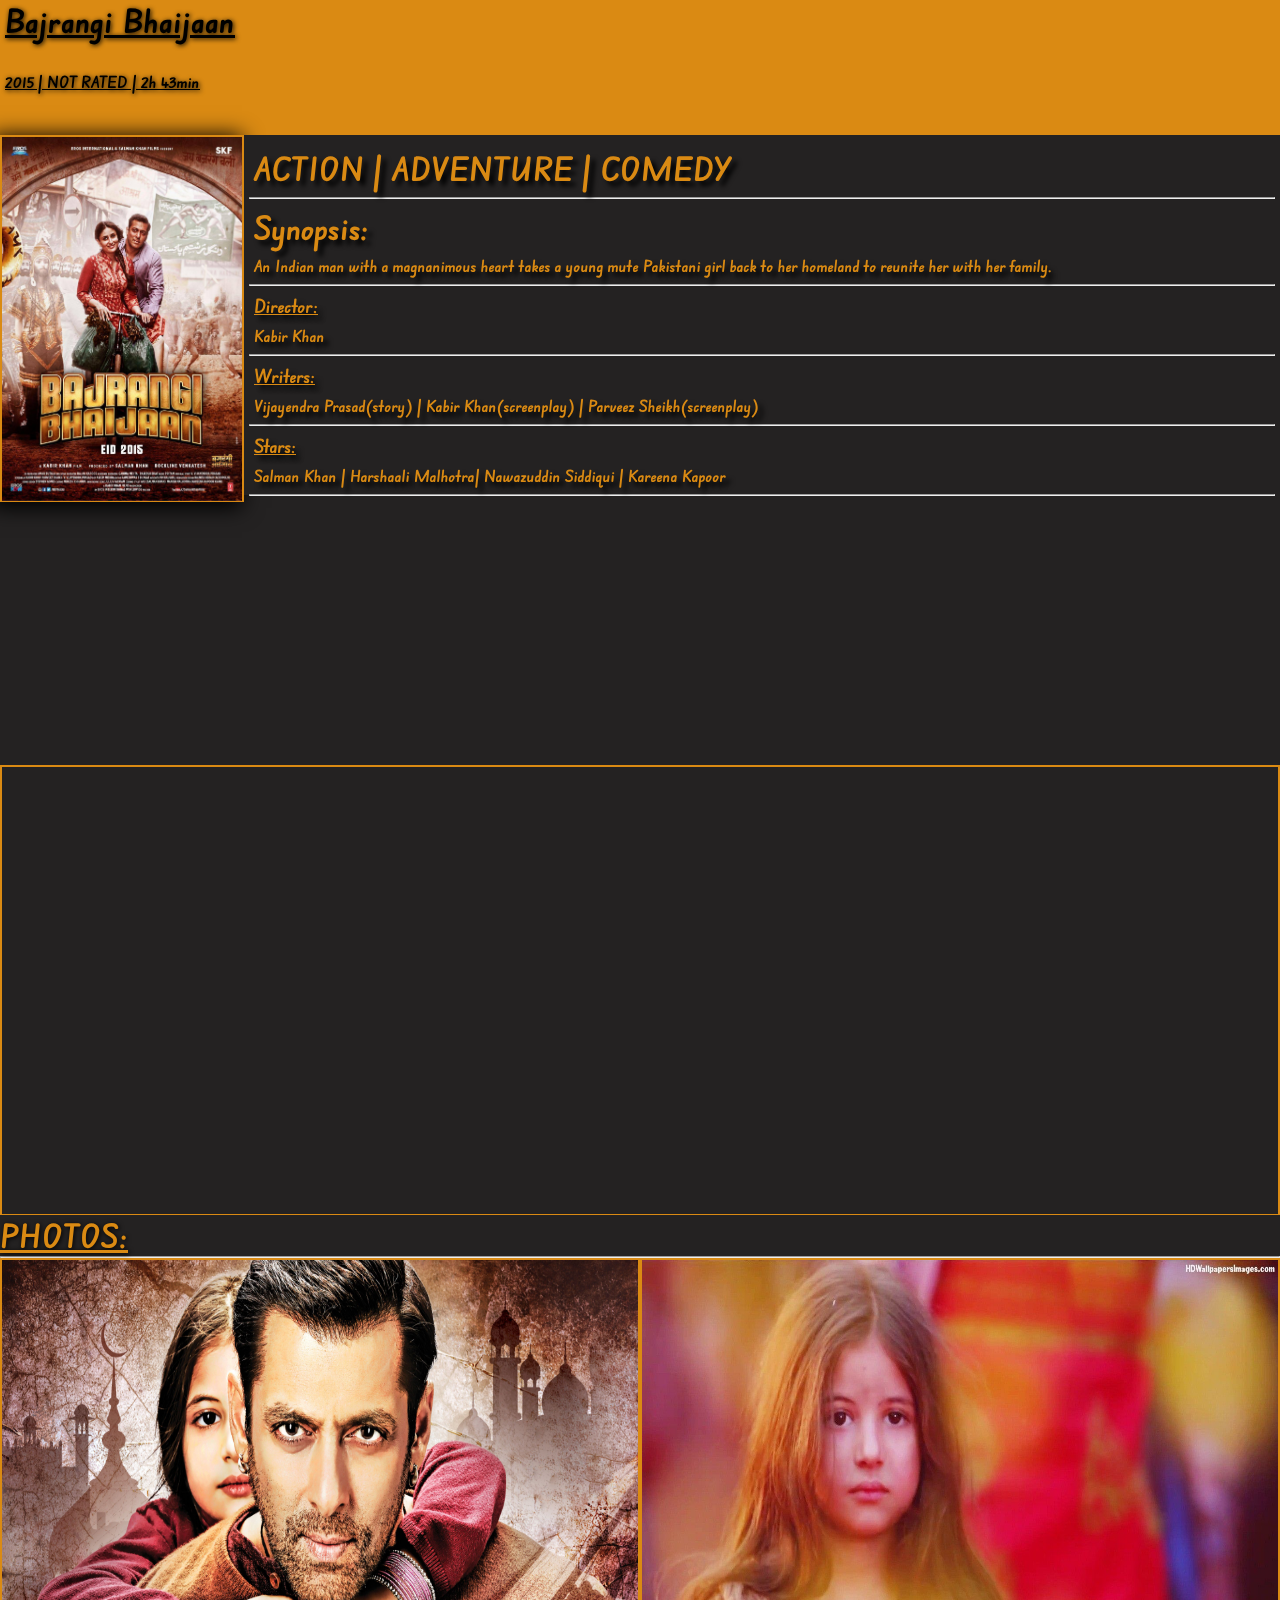
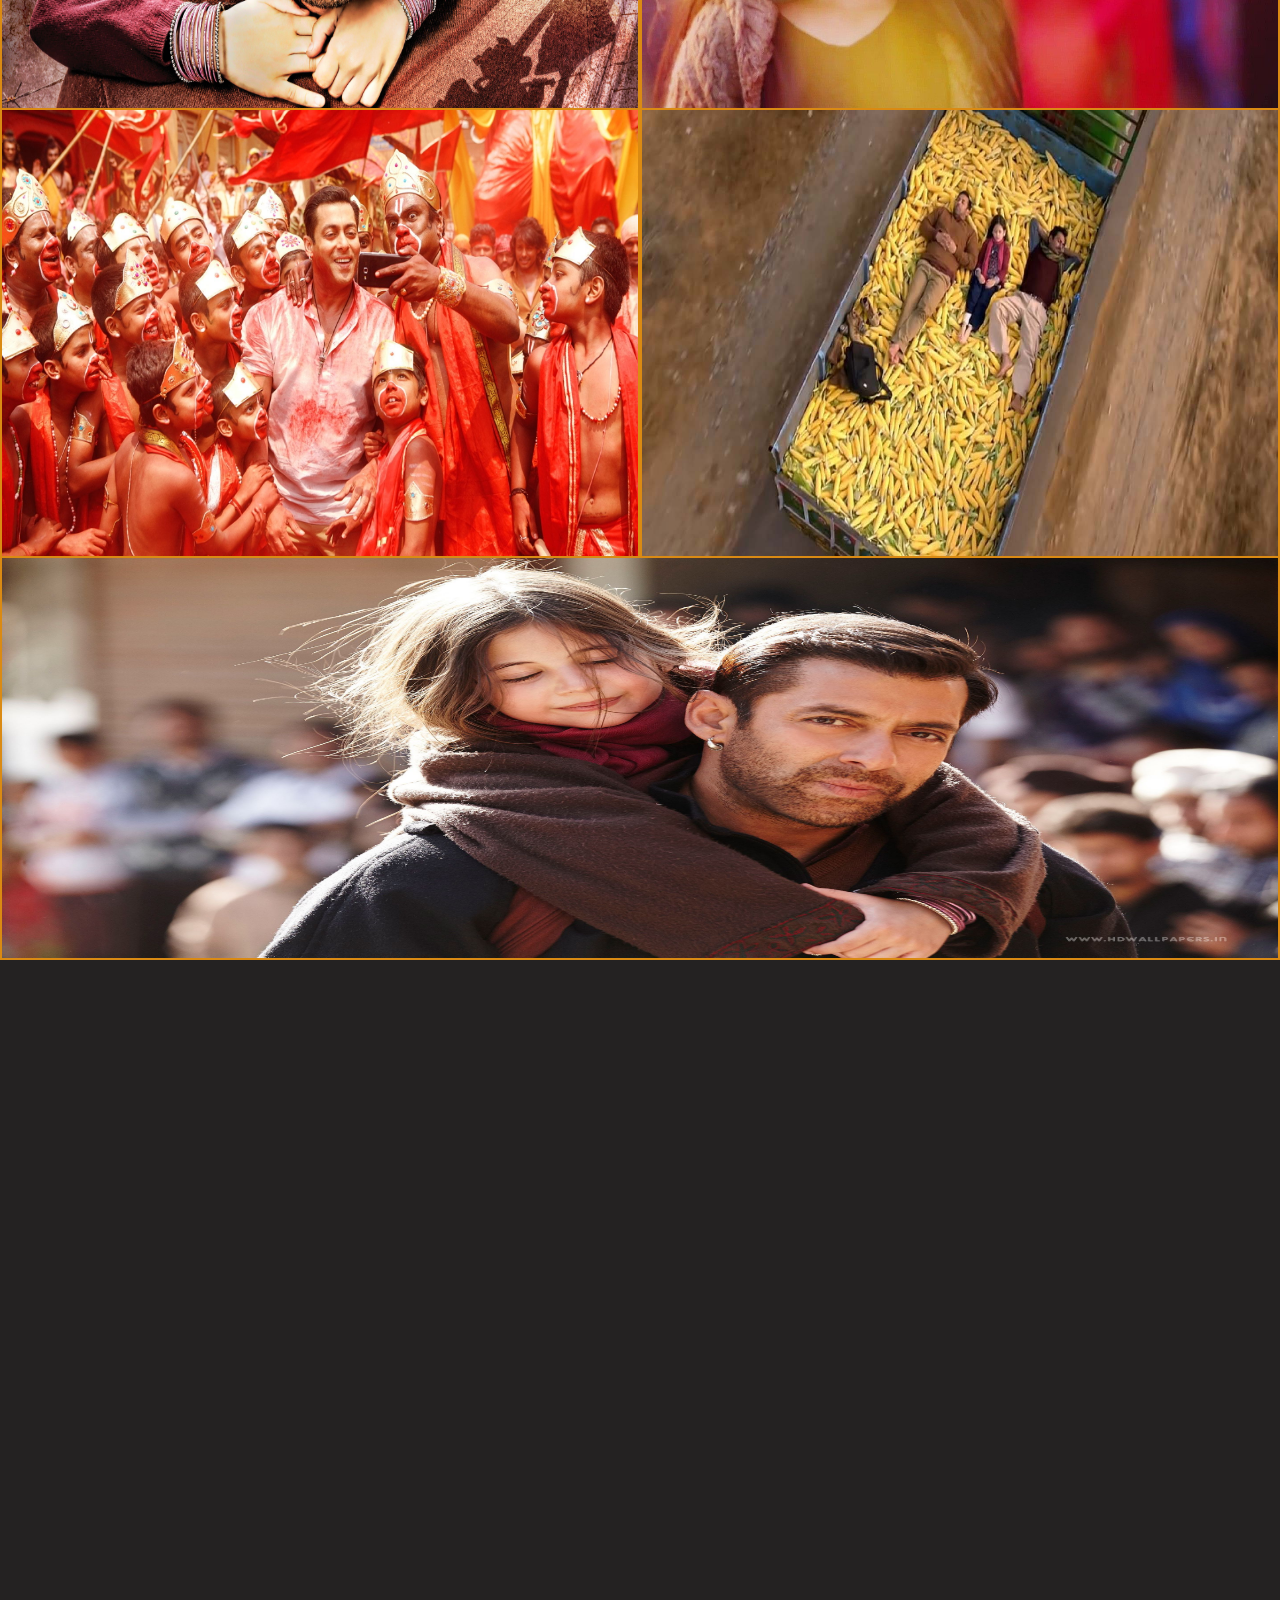
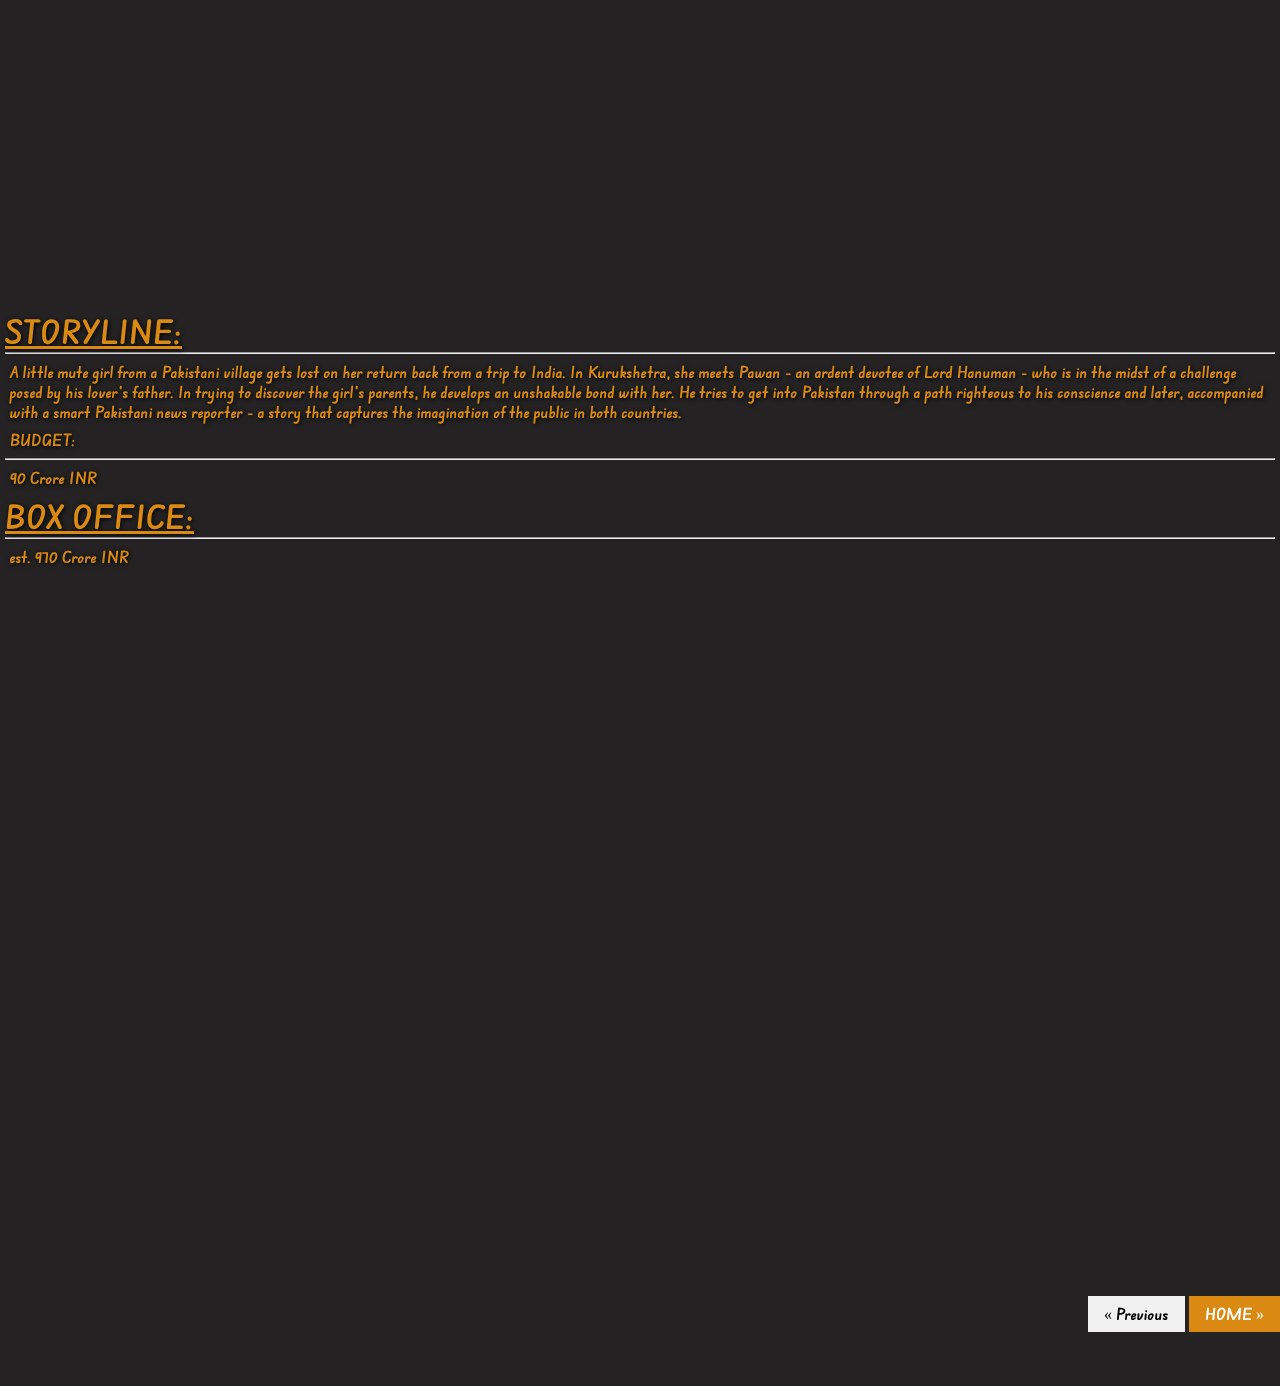
<file: 5.bajrangi bhaijaan/Fifth Page Bajrangi Bhaijaan.html>
<html>
    <head>
        <title>BAJRANGI BHAIJAAN</title>
      <link rel="stylesheet" type="text/css" href="../pages.css">
    </head>
    <body>
        <div class="main">
             <div class="headline">
              <h1>Bajrangi Bhaijaan</h1>
                <p>2015 | NOT RATED | 2h 43min</p>
                 </div>
                 <div class="overview">
                          <div class="poster">
                              <img src="bajrangi bhaijaan poster.jpg" title="Bajrangi Bhaijaan Poster" alt="Image Missing" height="364px" width="240px"/>

                          </div>
             <div class="details">
                <h1> ACTION | ADVENTURE | COMEDY </h1><hr/>
                 <h1>Synopsis:</h1>
                 <p>An Indian man with a magnanimous heart takes a young mute Pakistani girl back to her homeland to reunite her with her family.</p>
                <hr/> <h3>Director:</h3>
                 
                <p>Kabir Khan</p><hr/>
                <h3>Writers:</h3>
                <p>Vijayendra Prasad(story) | Kabir Khan(screenplay) | Parveez Sheikh(screenplay)</p>

                <hr/>
                 <h3>Stars:</h3>
                  
            <p>     Salman Khan | Harshaali Malhotra| Nawazuddin Siddiqui | Kareena Kapoor</p>	
<hr/>
             </div>
            </div>
             <div class="trailer">
                <iframe width="100%" height="447" src="https://www.youtube.com/embed/4nwAra0mz_Q" title="YouTube video player" frameborder="0" allow="accelerometer; autoplay; clipboard-write; encrypted-media; gyroscope; picture-in-picture" allowfullscreen></iframe>
               </div>

               <h1 class="heading">PHOTOS:</h1>
             <div class="photos">
                
                 <hr/>
                 <div class="photo1"><img src="bajrangi bhaijaan5.jpg" title="Bajrangi Bhaijaan Image" alt="Image Missing" height="450px" width="100%"/></div>
                 
                 <div class="photo1"><img src="bajrangi bhaijaan2.jpg" title="Bajrangi Bhaijaan Image" alt="Image Missing" height="450px" width="100%"/></div>
                 <div class="photo1"><img src="bajrangi bhaijaan 3.jpg" title="Bajrangi Bhaijaan Image" alt="Image Missing" height="446px" width="100%"/></div>
                 <div class="photo1"><img src="bajrangi bhaijaan 4.jpg" title="Bajrangi Bhaijaan Image" alt="Image Missing" height="446px" width="100%"/></div>
                 <div class="photo2"><img src="bajrangi bhaijaan1.jpg" title="Bajrangi Bhaijaan Image" alt="Image Missing"  height="400px" width="100%"/></div>

             </div>

             <div class="last">
                <h1 class="heading">STORYLINE:</h1><hr/>
                <p >A little mute girl from a Pakistani village gets lost on her return back from a trip to India. In Kurukshetra, she meets Pawan - an ardent devotee of Lord Hanuman - who is in the midst of a challenge posed by his lover's father. In trying to discover the girl's parents, he develops an unshakable bond with her. He tries to get into Pakistan through a path righteous to his conscience and later, accompanied with a smart Pakistani news reporter - a story that captures the imagination of the public in both countries. <p>
                   <h1class="heading"> BUDGET:</h1><hr/>
                   <p>90 Crore INR</p>
                   <h1 class="heading">BOX OFFICE:</h1><hr/>
                  <p> est. 970 Crore INR</p>

                </p>
             </div>
             <div class="link">
             <a href="../4.rrr/forth page rrr.html" class="previous">&laquo; Previous</a>
             <a href="../index.html" class="next">HOME &raquo;</a>
             </div>
        </div>
    </body>
</html>
</file>
<file: style.css>
@font-face {
    font-family: eduBold;
    src: url(Edu-Bold.ttf);
}
*{
    box-sizing: border-box;
    font-family: eduBold;

}
body{
    margin: 0;
    padding: 0;
    background-color: rgb(36, 34, 34);  
}

.heading{
    width: 100%;
    height: 10vh;
    background-color:rgb(218, 138, 19);
    font-size:30px;
    text-shadow:5px 5px 5px  rgb(95, 89, 79);
    display: flex;
    justify-content: space-between;
}
.heading .search{
    border-radius: 15px;
    width: 30vw;
    height: 6vh;
    border: 1px solid black;
    margin: 7px 0px 7px 0px;
    padding: 4px;
    display: flex;
    justify-content: space-between;
    cursor: pointer;
    box-shadow: 5px 5px 5px black;
    
}
.heading input{
     width: 100%;
    outline: none;
    border: none;
    background: transparent;

}
.icon{
    width: 30vw;
    display: flex;
    justify-content: space-around;
    align-items: center;
    background: transparent;
    
}
   .heading .icon img{
    align-items: center;
    height: 30px;
    width: 30px;
    cursor: pointer;
    border-radius: 10%;
    box-shadow: 5px -2px 20px 1px black;
}
.heading .icon img:hover{
    transform: scale(1.1);
    transition: .5s;
    box-shadow: 2px -3px 50px 1px black;
}

.banner{
    margin: 0px 0px 0px 0px;
    height: 70vh;
    width: 100%;
    background: url(images/banner.jpg) no-repeat ;
    background-size: cover;
    background-position: center;
}
.headline{
    height: 20%;
    width: 100%;
    text-align: center;
    font-size: 15px;
    overflow: hidden;
    color: rgb(218, 138, 19);
    text-shadow: 5px 5px 5px black;
}

.headline h1:hover{
    color: black;
    transition: .3s ease ;
    transform: scale(1.1);
    text-decoration: underline;
    text-shadow:5px -5px 10px  rgb(218, 138, 19);
   
 
}
.photos img{
    border: 2px solid  rgb(218, 138, 19) ;
    border-radius: 5px;
    margin: 4px 2px 2px 0;
}
.photos iframe{
    border-radius: 0px 0px 5px 5px;
}
.photos{
    display: flex;
    flex-wrap: wrap;
    justify-content: space-around;
    color: white;
    text-align: center;
    text-decoration: underline;
}
.photo{
     height: 500px;
     width: 250px;
     margin:4%;
     border: 2px solid rgb(218, 138, 19);
     border-radius: 5px;
     box-shadow: 5px -5px 20px 10px black;
}
.photo img:hover{
    transform: scale(.9);
    box-shadow: 5px 5px 20px 10px rgb(218, 138, 19);
    transition: .5s;
}

.photo:hover{
    transform: scale(1.04);
    transition: .5s;
    box-shadow: 5px 5px 20px 10px rgb(218, 138, 19);
}

footer{
    height: 25vh;
    width: 100%;
    color: rgb(218, 138, 19);
    display: flex;
    flex-direction: column;
    justify-content: space-between;
    text-shadow: 5px 5px 5px black;
}
.upper-footer{
    height: 12vh;
    width: 100%;
    display: flex;
    justify-content: space-between;
    align-items: center;
}

.social-media a{
    display: inline-flex;
    justify-content: center;
    align-items: center;
    width :30px;
    height:30px ;
    background :transparent;
    border: 2px solid rgb(218, 138, 19);
    border-radius :50%;
    color: rgb(218, 138, 19);
    transition:.5s ease;
    margin: 2px;
    padding: 10px;
    text-decoration: none;
}
.social-media a:hover{
    box-shadow: 0 0 1rem  rgb(218, 138, 19);
    background: rgb(218, 138, 19);
    color: black;
}
.bottom-footer{
    height: 12vh;;
    width: 100%;
    text-align: center;
}
</file>
<file: pages.css>
@font-face {
    font-family: eduBold;
    src: url(Edu-Bold.ttf);
}
*{
    margin: 0;
    padding: 0;
    box-sizing: border-box;
    font-family: eduBold;
    background-color: rgb(36, 34, 34);
}

.headline{
    height: 15%;
    width:100% ;
    background-color:rgb(218, 138, 19);
    color:black;
}

.headline h1,.headline p{
    margin-left: 5px;
    height: 8vh;
    background-color: rgb(218, 138, 19);
    text-decoration: underline;
    text-shadow: 1px 1px 5px  black;
}

.overview{
  height: 70%;
  width: 100%;
  display: flex;
}

.poster{
    height: 367px;
    width: 250px;
    background-color: darkgreen;
    box-shadow: -5px 3px 20px 3px black;
    border:2px solid rgb(218, 138, 19);
}
.details{
    height:360px;
    width: 100%;
    color: rgb(218, 138, 19);
    text-shadow: 5px 5px 5px  black;
    padding:5px;
}
.details h1, .details h3,.details p{
    margin:8px 5px;
}
.details h3{
    text-decoration: underline;
}

.trailer{
    height: 450px;
    width: 100%;
    background-color: brown;
    float: left;
    border: 2px solid rgb(218, 138, 19);
}
.heading{
    color: rgb(218, 138, 19);
    text-decoration: underline;
    text-shadow: 1px 1px 5px  black;

}
.photos{

    height: 250%;
    width: 100%;
}
.photo1{
    float: left;
    height: 450px;
    width: 50%;
    border: 2px solid rgb(218, 138, 19);
}

.photo2{
    width: 100%;
    border: 2px solid rgb(218, 138, 19);
}
.last{
    height: 110%;
    width: 100%;
    padding:5px;
}
.last p{
    color: rgb(218, 138, 19);
    text-shadow:1px 1px 5px  black;
    margin:8px 5px;
}
.link{
    height: 10%;
    width: 100%;
    text-align:end;
    background-color: rgb(36, 34, 34);
}
a {
text-decoration: none;
display: inline-block;
padding: 8px 16px;
text-align: center;
}

a:hover {
background-color: #ddd;
color: black;
}

.previous {
background-color: #f1f1f1;
color: black;
text-align: center;
}

.next {
background-color: rgb(218, 138, 19);
color: white;
text-align: center;
}

.round {
border-radius: 50%;
}
</file>
